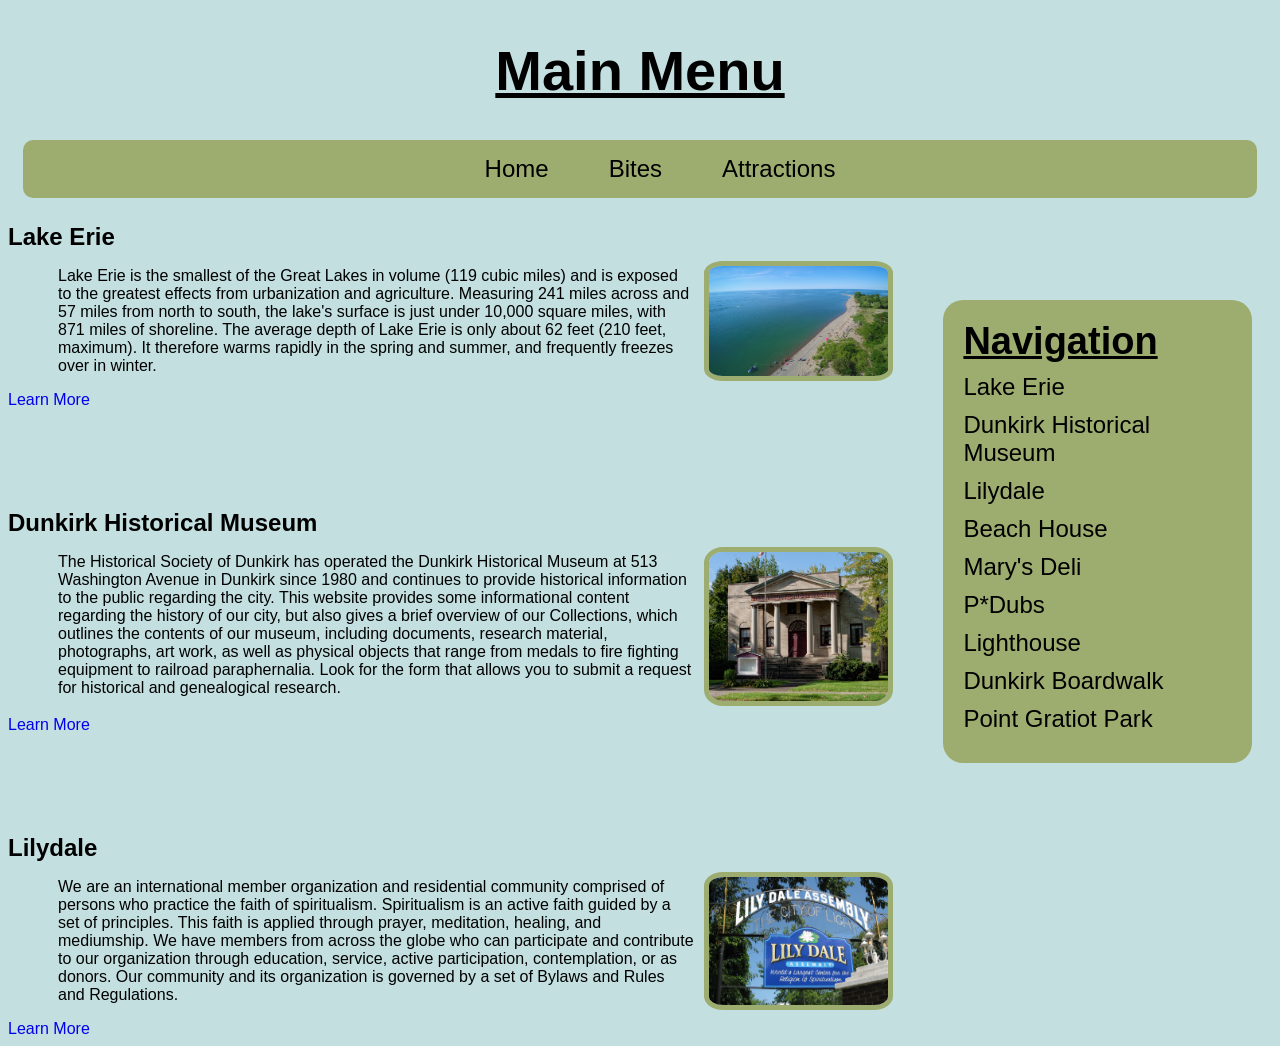
<file: index.html>
<!DOCTYPE html>
<html lang="en">

<head>
    <meta charset="UTF-8" />
    <meta name="viewport" content="width=device-width, initial-scale=1.0">
    <link rel="preconnect" href="https://fonts.googleapis.com">
<link rel="preconnect" href="https://fonts.gstatic.com" crossorigin>
<link href="https://fonts.googleapis.com/css2?family=Readex+Pro:wght@160..700&display=swap" rel="stylesheet">
    <link rel="stylesheet" href="CSS/styles.css">

    <title>Dunkirk Digital Brochure | Main</title>
</head>

<body>
    <h1 class="main-header">Main Menu</h1>

    <ul class="nav">
        <li class="nav"><a href="index.html">Home</a></li>
        <li class="nav"><a href="dining.html">Bites</a></li>
        <li class="nav"><a href="attractions.html">Attractions</a></li>
    </ul>

    <div class="container">
        <div class="main-content">
            <h2 class="small-header top-header" id="Erie">Lake Erie</h2>
            <div class="img-format">
                <img src="images/Erie.jpg">
                <p>Lake Erie is the smallest of the Great Lakes in volume (119 cubic miles) and is exposed to the
                    greatest
                    effects from urbanization and agriculture. Measuring 241 miles across and 57 miles from north to
                    south,
                    the lake's surface is just under 10,000 square miles, with 871 miles of shoreline. The average depth
                    of
                    Lake Erie is only about 62 feet (210 feet, maximum). It therefore warms rapidly in the spring and
                    summer, and frequently freezes over in winter.</p>
            </div>
            <a href="https://www.glc.org/lakes/lake-erie">Learn More</a>


            <h2 class="small-header" id="Museum">Dunkirk Historical Museum</h2>
            <div class="img-format">
                <img src="images/Museum.jpg">
                <p>The Historical Society of Dunkirk has operated the Dunkirk Historical Museum at 513 Washington Avenue
                    in
                    Dunkirk since 1980 and continues to provide historical information to the public regarding the city.
                    This website provides some informational content regarding the history of our city, but also gives a
                    brief overview of our Collections, which outlines the contents of our museum, including documents,
                    research material, photographs, art work, as well as physical objects that range from medals to fire
                    fighting equipment to railroad paraphernalia. Look for the form that allows you to submit a request
                    for
                    historical and genealogical research.</p>
            </div>
            <a href="https://dunkirkhistoricalmuseum.org">Learn More</a>

            <h2 class="small-header" id="Lily">Lilydale</h2>
            <div class="img-format">
                <img src="images/LilyDale.jpg">
                <p>We are an international member organization and residential community comprised of persons who
                    practice
                    the faith of spiritualism. Spiritualism is an active faith guided by a set of principles. This faith
                    is
                    applied through prayer, meditation, healing, and mediumship. We have members from across the globe
                    who
                    can participate and contribute to our organization through education, service, active participation,
                    contemplation, or as donors. Our community and its organization is governed by a set of Bylaws and
                    Rules
                    and Regulations.</p>
            </div>
            <a href="https://www.lilydaleassembly.org">Learn More</a>
        </div>

        <ul class="sidebar">
            <li class="sidebar-title">Navigation</li>
            <li><a href="index.html#Erie">Lake Erie</a></li>
            <li><a href="index.html#Museum">Dunkirk Historical Museum</a></li>
            <li><a href="index.html#Lily">Lilydale</a></li>
            <li><a href="dining.html#Beach">Beach House</a></li>
            <li><a href="dining.html#Deli">Mary's Deli</a></li>
            <li><a href="dining.html#Dubs">P*Dubs</a></li>
            <li><a href="attractions.html#Lighthouse">Lighthouse</a></li>
            <li><a href="attractions.html#Boardwalk">Dunkirk Boardwalk</a></li>
            <li><a href="attractions.html#Park">Point Gratiot Park</a></li>
        </ul>
    </div>

</body>

</html>
</file>
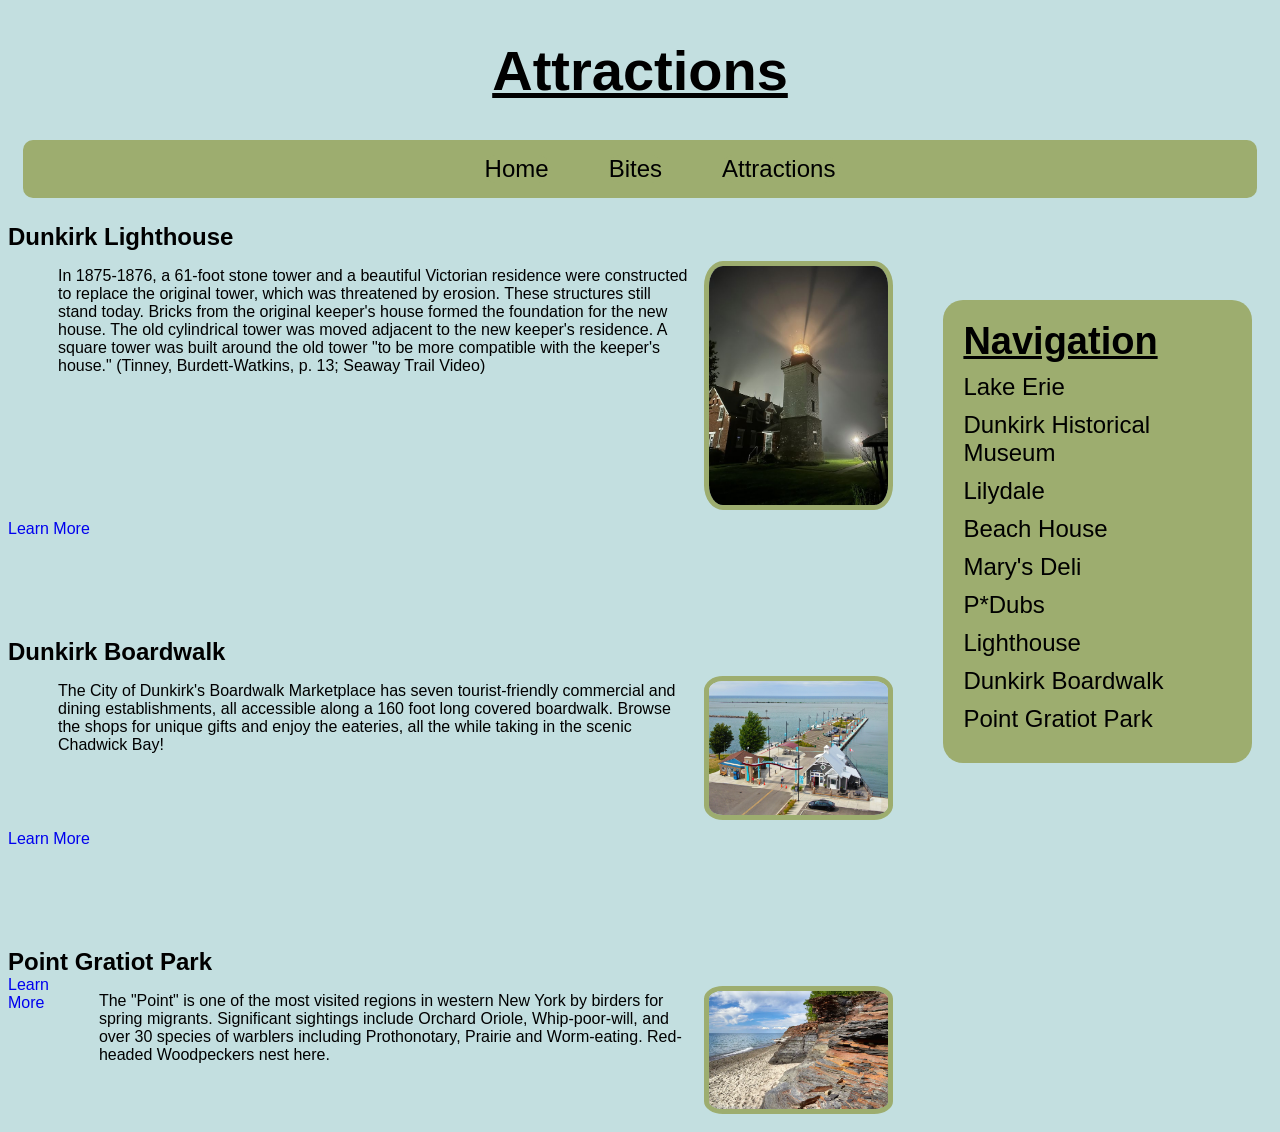
<file: attractions.html>
<!DOCTYPE html>
<html lang="en">

<head>
    <meta charset="UTF-8" />
    <meta name="viewport" content="width=device-width, initial-scale=1.0">
    <link rel="preconnect" href="https://fonts.googleapis.com">
<link rel="preconnect" href="https://fonts.gstatic.com" crossorigin>
<link href="https://fonts.googleapis.com/css2?family=Readex+Pro:wght@160..700&display=swap" rel="stylesheet">
    <link rel="stylesheet" href="CSS/styles.css">

    <title>Dunkirk Digital Brochure | Attractions</title>
</head>

<body>
    <h1 class="main-header">Attractions</h1>

    <ul class="nav">
        <li class="nav"><a href="index.html">Home</a></li>
        <li class="nav"><a href="dining.html">Bites</a></li>
        <li class="nav"><a href="attractions.html">Attractions</a></li>
    </ul>

    <div class="container">
        <div class="main-content">
            <h2 class="small-header top-header" id="Lighthouse">Dunkirk Lighthouse</h2>
            <div class="img-format">
                <img src="images/lighthouse.jpg">
                <p>In 1875-1876, a 61-foot stone tower and a beautiful Victorian residence were constructed to replace
                    the
                    original tower, which was threatened by erosion. These structures still stand today. Bricks from the
                    original
                    keeper's house formed the foundation for the new house. The old cylindrical tower was moved adjacent
                    to
                    the new
                    keeper's residence. A square tower was built around the old tower "to be more compatible with the
                    keeper's house."
                    (Tinney, Burdett-Watkins, p. 13; Seaway Trail Video)</p>
            </div>
            <a href="https://www.dunkirklighthouse.com">Learn More</a>

            <h2 class="small-header" id="Boardwalk">Dunkirk Boardwalk</h2>
            <div class="img-format">
                <img src="images/boardwalk.jpg">
                <p>The City of Dunkirk's Boardwalk Marketplace has seven tourist-friendly commercial and dining
                    establishments,
                    all accessible along a 160 foot long covered boardwalk. Browse the shops for unique gifts and enjoy
                    the
                    eateries, all the while taking in the scenic Chadwick Bay!</p>

            </div>
            <a href="https://www.cityofdunkirkny.gov/visitors/boardwalk_marketplace.php">Learn More</a>

            <h2 class="small-header" id="Park">Point Gratiot Park</h2>
            <div class="img-format">
                <img src="images/park.jpg">
                <p>The "Point" is one of the most visited regions in western New York by birders for spring migrants.
                    Significant sightings include Orchard Oriole, Whip-poor-will, and over 30 species of warblers
                    including
                    Prothonotary,
                    Prairie and Worm-eating. Red-headed Woodpeckers nest here.</p>
                <a href="https://www.tourchautauqua.com/directory/point-gratiot-park">Learn More</a>
            </div>
        </div>
        <ul class="sidebar">
            <li class="sidebar-title">Navigation</li>
            <li><a href="index.html#Erie">Lake Erie</a></li>
            <li><a href="index.html#Museum">Dunkirk Historical Museum</a></li>
            <li><a href="index.html#Lily">Lilydale</a></li>
            <li><a href="dining.html#Beach">Beach House</a></li>
            <li><a href="dining.html#Deli">Mary's Deli</a></li>
            <li><a href="dining.html#Dubs">P*Dubs</a></li>
            <li><a href="attractions.html#Lighthouse">Lighthouse</a></li>
            <li><a href="attractions.html#Boardwalk">Dunkirk Boardwalk</a></li>
            <li><a href="attractions.html#Park">Point Gratiot Park</a></li>
        </ul>
    </div>


</body>

</html>
</file>
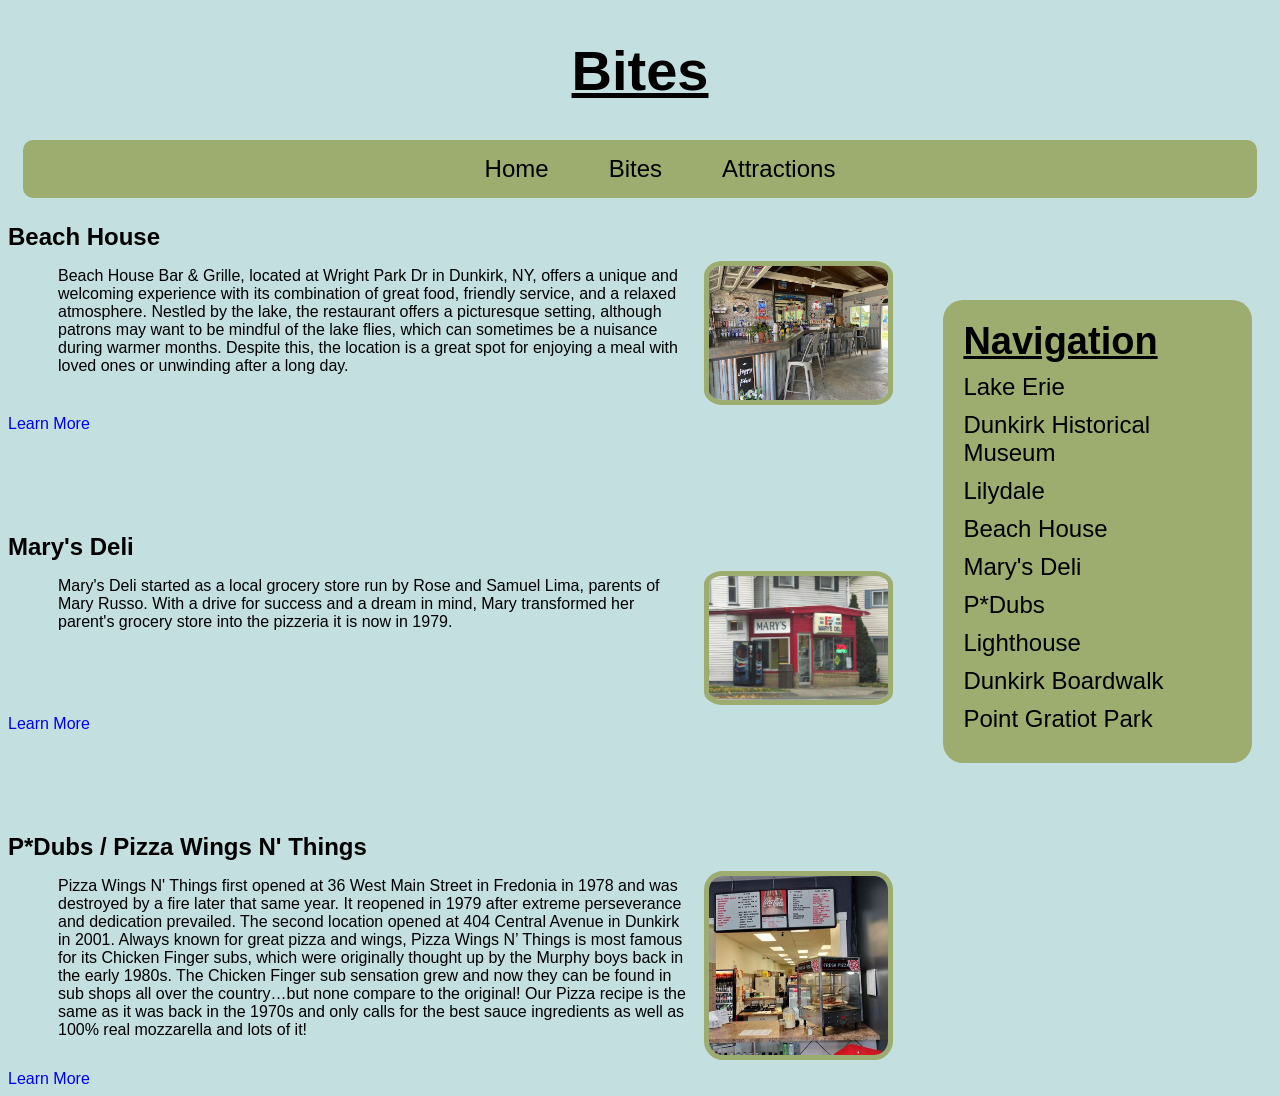
<file: dining.html>
<!DOCTYPE html>
<html lang="en">

<head>
    <meta charset="UTF-8" />
    <meta name="viewport" content="width=device-width, initial-scale=1.0">
    <link rel="preconnect" href="https://fonts.googleapis.com">
<link rel="preconnect" href="https://fonts.gstatic.com" crossorigin>
<link href="https://fonts.googleapis.com/css2?family=Readex+Pro:wght@160..700&display=swap" rel="stylesheet">
    <link rel="stylesheet" href="CSS/styles.css">

    <title>Dunkirk Digital Brochure | Food</title>
</head>

<body>
    <h1 class="main-header">Bites</h1>

    <ul class="nav">
        <li class="nav"><a href="index.html">Home</a></li>
        <li class="nav"><a href="dining.html">Bites</a></li>
        <li class="nav"><a href="attractions.html">Attractions</a></li>
    </ul>

    <div class="container">
        <div class="main-content">
            <h2 class="small-header top-header" id="Beach">Beach House</h2>
            <div class="img-format">
                <img src="images/beach.jpg" class="beach-image">
                <p>Beach House Bar & Grille, located at Wright Park Dr in Dunkirk, NY, offers a unique and welcoming
                    experience
                    with its combination of great food, friendly service, and a relaxed atmosphere. Nestled by the lake,
                    the
                    restaurant offers a picturesque setting, although patrons may want to be mindful of the lake flies,
                    which
                    can sometimes be a nuisance during warmer months. Despite this, the location is a great spot for
                    enjoying a
                    meal with loved ones or unwinding after a long day.</p>
            </div>
            <a href="https://beachhousebargrille.gotoeat.net">Learn More</a>

            <h2 class="small-header" id="Deli">Mary's Deli</h2>
            <div class="img-format">
                <img src="images/deli.jpg">
                <p>Mary's Deli started as a local grocery store run by Rose and Samuel Lima, parents of Mary Russo. With
                    a
                    drive
                    for success and a dream in mind, Mary transformed her parent's grocery store into the pizzeria it is
                    now
                    in
                    1979. </p>
            </div>
            <a href="https://themarysdeli.com">Learn More</a>

            <h2 class="small-header" id="Dubs">P*Dubs / Pizza Wings N' Things</h2>
            <div class="img-format">
                <img src="images/dubs.jpg">
                <p>Pizza Wings N' Things first opened at 36 West Main Street in Fredonia in 1978 and was destroyed by a
                    fire
                    later that same year. It reopened in 1979 after extreme perseverance and dedication prevailed. The
                    second
                    location opened at 404 Central Avenue in Dunkirk in 2001. Always known for great pizza and wings,
                    Pizza
                    Wings N’ Things is most famous for its Chicken Finger subs, which were originally thought up by the
                    Murphy
                    boys back in the early 1980s. The Chicken Finger sub sensation grew and now they can be found in sub
                    shops
                    all over the country…but none compare to the original! Our Pizza recipe is the same as it was back
                    in
                    the
                    1970s and only calls for the best sauce ingredients as well as 100% real mozzarella and lots of it!
                </p>
            </div>
            <a href="https://www.pdubs.com">Learn More</a>
        </div>
        <ul class="sidebar">
            <li class="sidebar-title">Navigation</li>
            <li><a href="index.html#Erie">Lake Erie</a></li>
            <li><a href="index.html#Museum">Dunkirk Historical Museum</a></li>
            <li><a href="index.html#Lily">Lilydale</a></li>
            <li><a href="dining.html#Beach">Beach House</a></li>
            <li><a href="dining.html#Deli">Mary's Deli</a></li>
            <li><a href="dining.html#Dubs">P*Dubs</a></li>
            <li><a href="attractions.html#Lighthouse">Lighthouse</a></li>
            <li><a href="attractions.html#Boardwalk">Dunkirk Boardwalk</a></li>
            <li><a href="attractions.html#Park">Point Gratiot Park</a></li>
        </ul>
    </div>

</body>

</html>
</file>
<file: CSS/styles.css>
body {
    background-color: #C3DFE0;
    font-family: 'readex-pro', sans-serif;
}

.main-header {
    text-align: center;
    font-size: 56px;
    text-decoration: underline;
    font-weight: bold;
}

/* Top Navigation Bar */
.nav {
    display: flex;
    flex-direction: row;
    justify-content: center;
    background-color: #9DAD6F;
    font-size: 24px;
    margin: 15px;
    gap: 30px;
    border-radius: 10px;
}

.nav a {
    color: black;
}

.nav a:hover {
    color: white;
}

/* Headers and Text */
.small-header {
    text-align: left;
    margin-bottom: 0px;
    margin-top: 100px;
}

.top-header {
    margin-top: 10px;
}

.container {
    display: flex;
    align-items: start;
    gap: 40px;
}

p {
    margin-left: 50px;
}

.main-content {
    flex: 5;
}

/* Sidebar Controls */
.sidebar {
    font-size: 24px;
    flex: 1.5;
    padding: 20px;
    list-style: none;
    background-color: #9DAD6F;
    position: sticky;
    top: 300px;
    margin-right: 20px;
    border-radius: 20px;
}

.sidebar li {
    margin-bottom: 10px;
}

.sidebar-title {
    font-size: 38px;
    color: black;
    text-decoration: underline;
    font-weight: bold;
}

.sidebar a {
    color: black;
}

.sidebar a:hover {
    color: white;
}

/* General Formatting */
.img-format {
    display: flex;
    flex-direction: row-reverse;
}
img {
    max-width: 20%;
    border-radius: 10%;
    border: 5px solid #9DAD6F;
    margin: 10px;
}

a {
    text-decoration: none;
}
</file>
